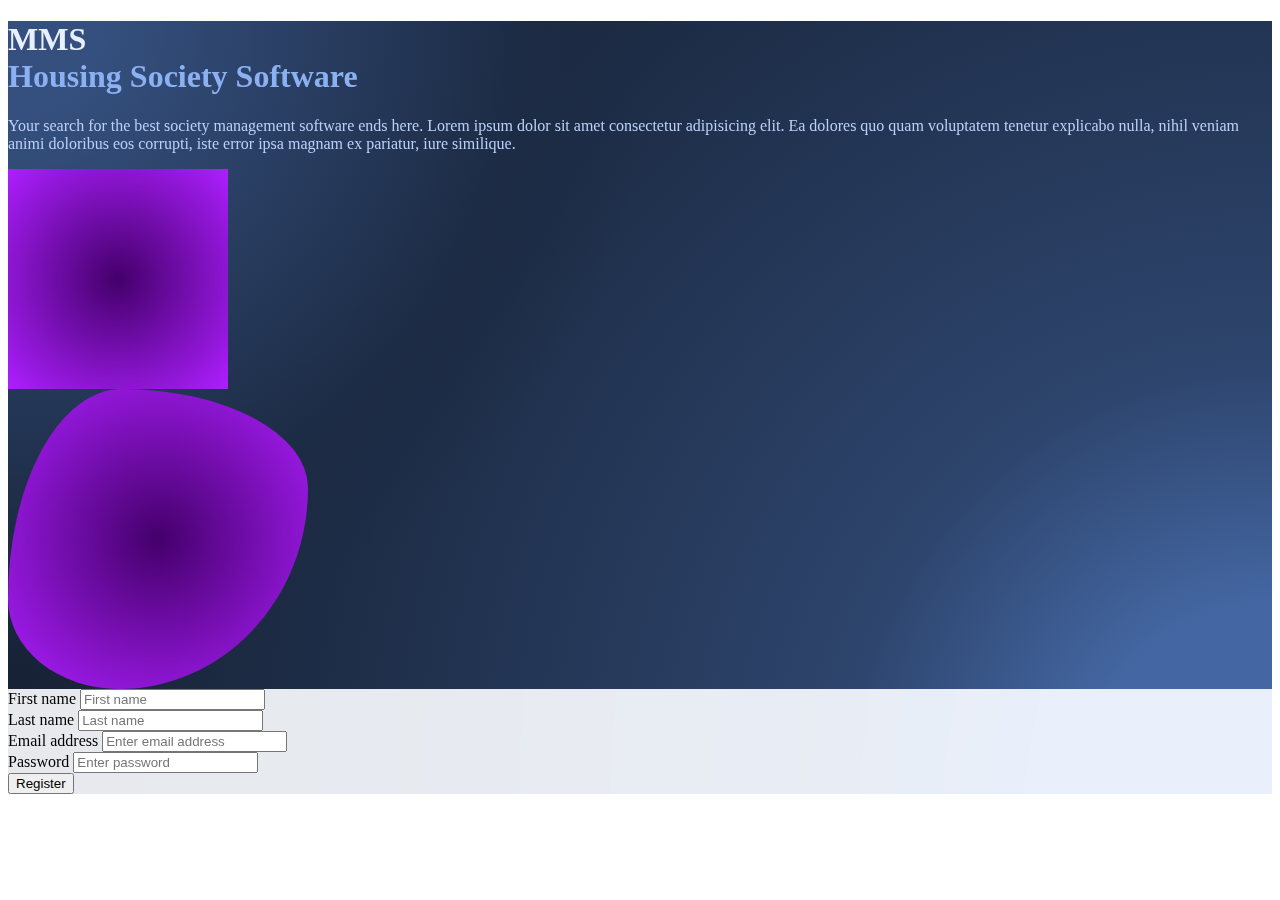
<file: demo/templates/register.html>
<!doctype html>
<html lang="en">
  <head>
    <meta charset="utf-8">
    <meta name="viewport" content="width=device-width, initial-scale=1">
    <title>Bootstrap demo</title>
    <link href="https://cdn.jsdelivr.net/npm/bootstrap@5.3.0-alpha3/dist/css/bootstrap.min.css" rel="stylesheet" integrity="sha384-KK94CHFLLe+nY2dmCWGMq91rCGa5gtU4mk92HdvYe+M/SXH301p5ILy+dN9+nJOZ" crossorigin="anonymous">
  </head>
  <body>
    <!-- Section: Design Block -->
<section class="background-radial-gradient overflow-hidden">
  <style>
    .background-radial-gradient {
      background-color: hsl(218, 41%, 15%);
      background-image: radial-gradient(650px circle at 0% 0%,
          hsl(218, 41%, 35%) 15%,
          hsl(218, 41%, 30%) 35%,
          hsl(218, 41%, 20%) 75%,
          hsl(218, 41%, 19%) 80%,
          transparent 100%),
        radial-gradient(1250px circle at 100% 100%,
          hsl(218, 41%, 45%) 15%,
          hsl(218, 41%, 30%) 35%,
          hsl(218, 41%, 20%) 75%,
          hsl(218, 41%, 19%) 80%,
          transparent 100%);
    }

    #radius-shape-1 {
      height: 220px;
      width: 220px;
      top: -60px;
      left: -130px;
      background: radial-gradient(#44006b, #ad1fff);
      overflow: hidden;
    }

    #radius-shape-2 {
      border-radius: 38% 62% 63% 37% / 70% 33% 67% 30%;
      bottom: -60px;
      right: -110px;
      width: 300px;
      height: 300px;
      background: radial-gradient(#44006b, #ad1fff);
      overflow: hidden;
    }

    .bg-glass {
      background-color: hsla(0, 0%, 100%, 0.9) !important;
      backdrop-filter: saturate(200%) blur(25px);
    }
  </style>

  <div class="container px-4 py-5 px-md-5 text-center text-lg-start my-5">
    <div class="row gx-lg-5 align-items-center mb-5">
      <div class="col-lg-6 mb-5 mb-lg-0" style="z-index: 10">
        <h1 class="my-5 display-5 fw-bold ls-tight" style="color: hsl(218, 81%, 95%)">
          MMS<br />
          <span style="color: hsl(218, 81%, 75%)">Housing Society Software</span>
        </h1>
        <p class="mb-4 opacity-70" style="color: hsl(218, 81%, 85%)">
          Your search for the best society management software ends here. 
          Lorem ipsum dolor sit amet consectetur adipisicing elit. 
          Ea dolores quo quam voluptatem tenetur explicabo nulla, nihil veniam animi doloribus eos corrupti,
          iste error ipsa magnam ex pariatur, iure similique.
        </p>
      </div>

      <div class="col-lg-6 mb-5 mb-lg-0 position-relative">
        <div id="radius-shape-1" class="position-absolute rounded-circle shadow-5-strong"></div>
        <div id="radius-shape-2" class="position-absolute shadow-5-strong"></div>

        <div class="card bg-glass">
          <div class="card-body px-4 py-5 px-md-5">
            <form>
              <!-- 2 column grid layout with text inputs for the first and last names -->
              <div class="row">
                <div class="col-md-6 mb-4">
                  <div class="form-outline">
                    <label class="form-label" for="form3Example1">First name</label>
                    <input type="text" id="form3Example1" placeholder="First name" class="form-control" />
                  </div>
                </div>
                <div class="col-md-6 mb-4">
                  <div class="form-outline">
                    <label class="form-label" for="form3Example2">Last name</label>
                    <input type="text" id="form3Example2" placeholder="Last name" class="form-control" />
                  </div>
                </div>
              </div>

              <!-- Email input -->
              <div class="form-outline mb-4">
                <label class="form-label" for="form3Example3">Email address</label>
                <input type="email" id="form3Example3" placeholder="Enter email address" class="form-control" />
              </div>

              <!-- Password input -->
              <div class="form-outline mb-4">
                <label class="form-label" for="form3Example4">Password</label>
                <input type="password" id="form3Example4" placeholder="Enter password" class="form-control" />
              </div>

              <!-- Submit button -->
              <button type="submit" class="btn btn-primary btn-block mb-4">
                Register
              </button>

</section>
<!-- Section: Design Block -->
    <script src="https://cdn.jsdelivr.net/npm/bootstrap@5.3.0-alpha3/dist/js/bootstrap.bundle.min.js" integrity="sha384-ENjdO4Dr2bkBIFxQpeoTz1HIcje39Wm4jDKdf19U8gI4ddQ3GYNS7NTKfAdVQSZe" crossorigin="anonymous"></script>
  </body>
</html>
</file>
